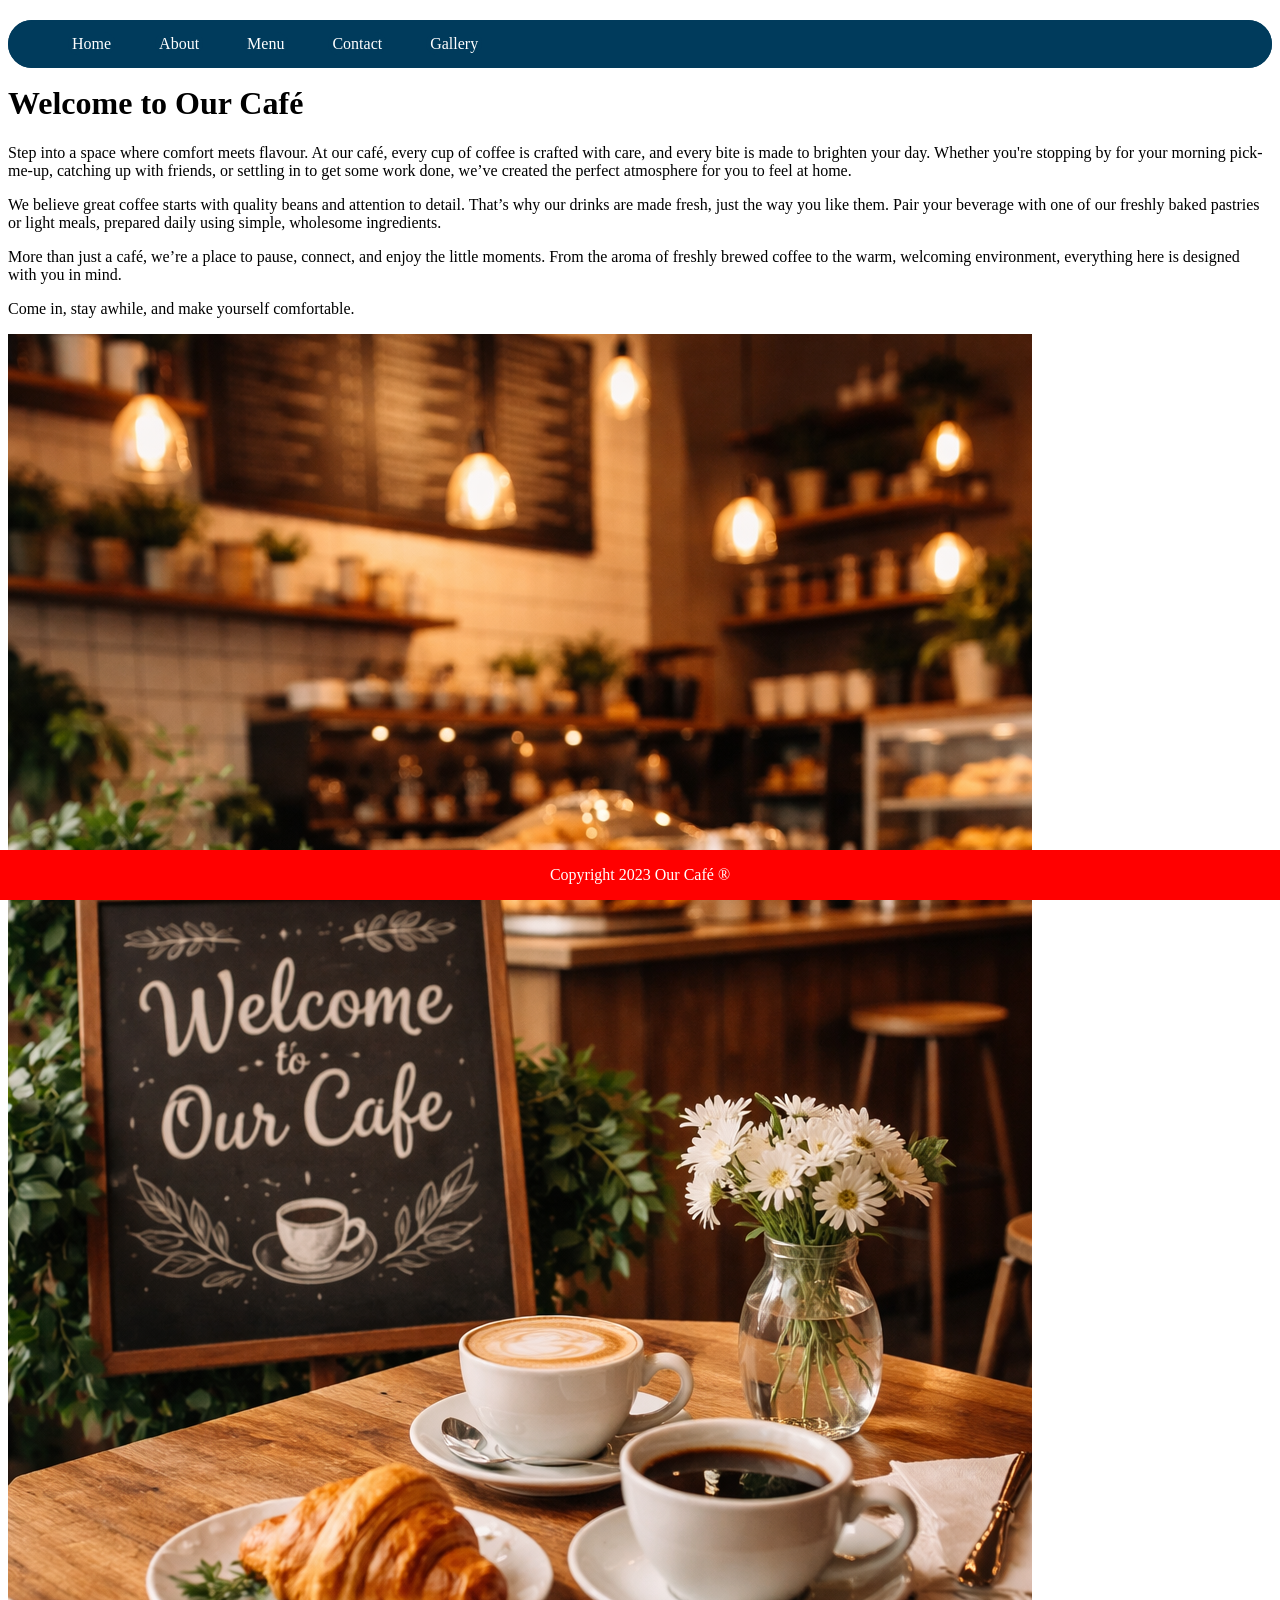
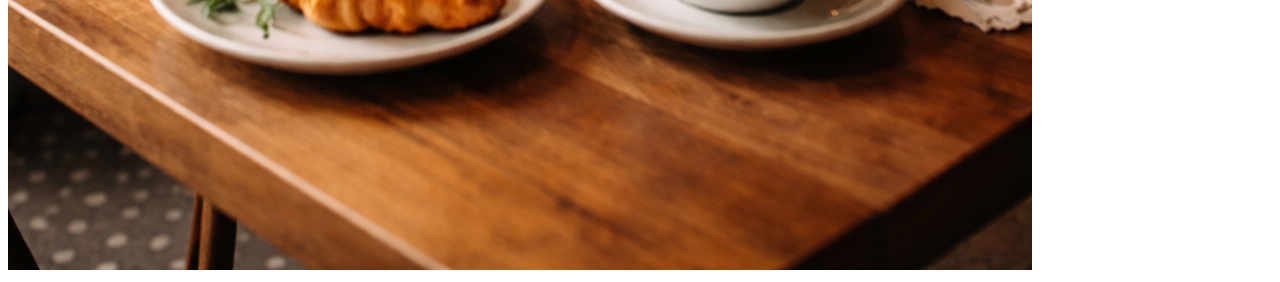
<file: index.html>
<!DOCTYPE html>
<html lang="en">
<head>
    <meta charset="UTF-8">
    <meta name="viewport" content="width=device-width, initial-scale=1.0">
    <title>Our Café</title>
    <link rel="stylesheet" href="main.css">
</head>
<body>
    <nav class="navbar">
        <ul class="navbar ul">
            <div class="link">
                <li class="navbar li"><a class="navbar li a" href="index.html">Home</a></li>
                <li class="navbar li"><a class="navbar li a" href="about.html">About</a></li>
                <li class="navbar li"><a class="navbar li a" href="menu.html">Menu</a></li>
                <li class="navbar li"><a class="navbar li a" href="contact.html">Contact</a></li>
                <li class="navbar li"><a class="navbar li a" href="gallery.html">Gallery</a></li>
            </div>
    </ul>
    </nav>
</body>
    <h1>Welcome to Our Café</h1>
    <p>Step into a space where comfort meets flavour. At our café, every cup of coffee is crafted with care, and every bite is made to brighten your day. Whether you're stopping by for your morning pick-me-up, catching up with friends, or settling in to get some work done, we’ve created the perfect atmosphere for you to feel at home.</p>
    <p>We believe great coffee starts with quality beans and attention to detail. That’s why our drinks are made fresh, just the way you like them. Pair your beverage with one of our freshly baked pastries or light meals, prepared daily using simple, wholesome ingredients.</p>
    <p>More than just a café, we’re a place to pause, connect, and enjoy the little moments. From the aroma of freshly brewed coffee to the warm, welcoming environment, everything here is designed with you in mind.</p>
    <p>Come in, stay awhile, and make yourself comfortable.</p>
    <img src="img/cafe1.png" alt="coffee with snacks">

    <div class="footer">
        <p>Copyright 2023 Our Café &reg</p>
    </div>
</html>
</file>
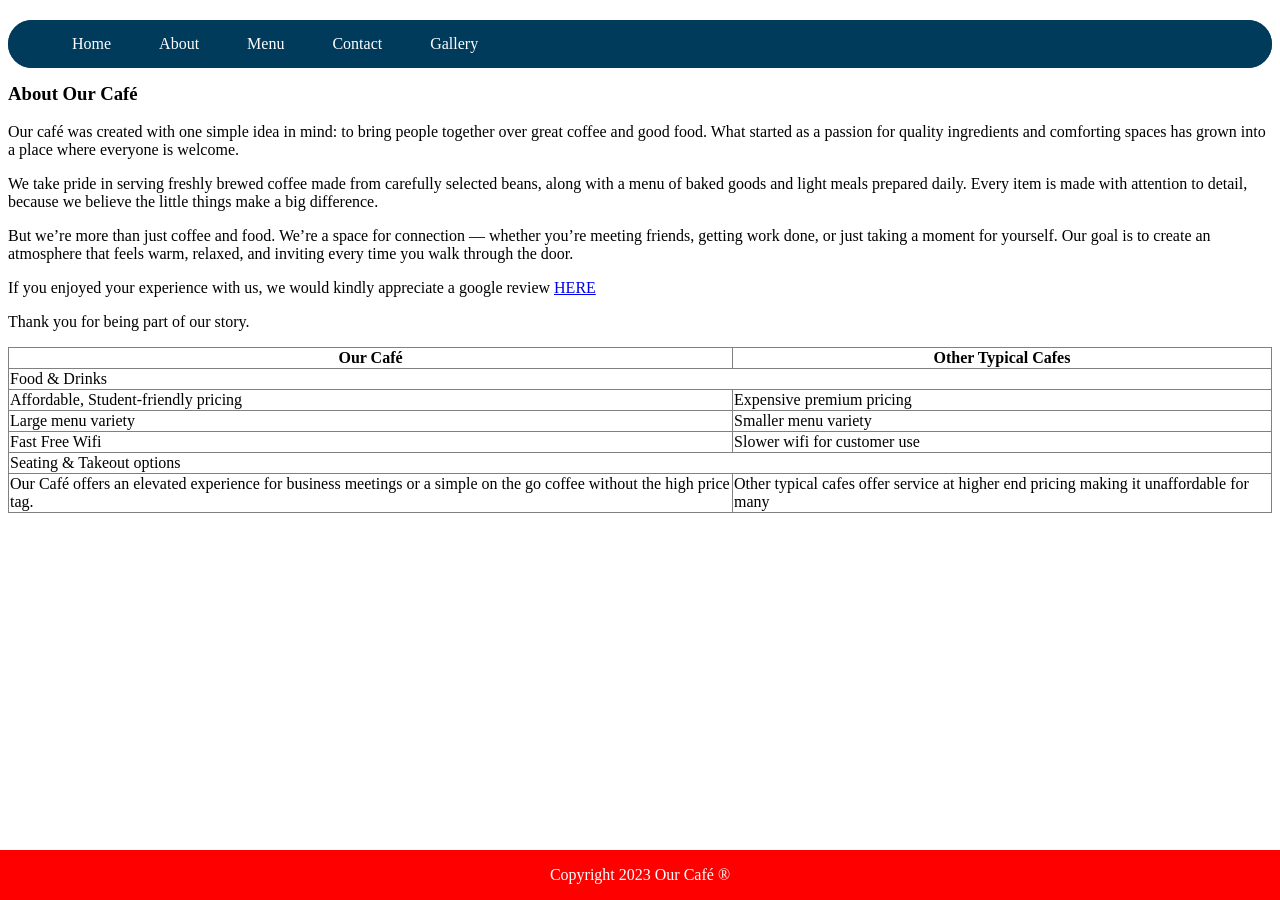
<file: about.html>
<!DOCTYPE html>
<html lang="en">
<head>
    <meta charset="UTF-8">
    <meta name="viewport" content="width=device-width, initial-scale=1.0">
    <title>About</title>
    <link rel="stylesheet" href="main.css">
</head>
<body>
    <nav class="navbar">
        <ul class="navbar ul">
            <div class="link">
                <li class="navbar li"><a class="navbar li a" href="index.html">Home</a></li>
                <li class="navbar li"><a class="navbar li a" href="about.html">About</a></li>
                <li class="navbar li"><a class="navbar li a" href="menu.html">Menu</a></li>
                <li class="navbar li"><a class="navbar li a" href="contact.html">Contact</a></li>
                <li class="navbar li"><a class="navbar li a" href="gallery.html">Gallery</a></li>
            </div>
    </ul>
    </nav>
    <h3>About Our Café</h3>
    <p>
        Our café was created with one simple idea in mind: to bring people together over great coffee and good food. What started as a passion for quality ingredients and comforting spaces has grown into a place where everyone is welcome.
    </p>
    <p>
        We take pride in serving freshly brewed coffee made from carefully selected beans, along with a menu of baked goods and light meals prepared daily. Every item is made with attention to detail, because we believe the little things make a big difference.
    </p>
    <p>
        But we’re more than just coffee and food. We’re a space for connection — whether you’re meeting friends, getting work done, or just taking a moment for yourself. Our goal is to create an atmosphere that feels warm, relaxed, and inviting every time you walk through the door.
    </p>
    <p>If you enjoyed your experience with us, we would kindly appreciate a google review <a href="https://www.google.ca" target="_blank">HERE</a></p>
    <p>Thank you for being part of our story.</p>

    <table border="1" style="border-collapse: collapse;">
        <tr>
            <th>Our Café</th>
            <th>Other Typical Cafes</th>
        </tr>
        <tr>
            <td colspan="2">Food & Drinks</td>
        </tr>
        <tr>
            <td>Affordable, Student-friendly pricing</td>
            <td>Expensive premium pricing</td>
        </tr>
        <tr>
            <td>Large menu variety</td>
            <td>Smaller menu variety</td>
        </tr>
        <tr>
            <td>Fast Free Wifi</td>
            <td>Slower wifi for customer use</td>
        </tr>
        <tr>
            <td colspan="2">Seating & Takeout options</td>
        </tr>
        <tr>
            <td rowspan="3">Our Café offers an elevated experience for business meetings or a simple on the go coffee without the high price tag.</td>
            <td rowspan="3">Other typical cafes offer service at higher end pricing making it unaffordable for many</td>
        </tr>
    </table>
</body>
    <div class="footer">
        <p>Copyright 2023 Our Café &reg</p>
    </div>
</html>
</file>
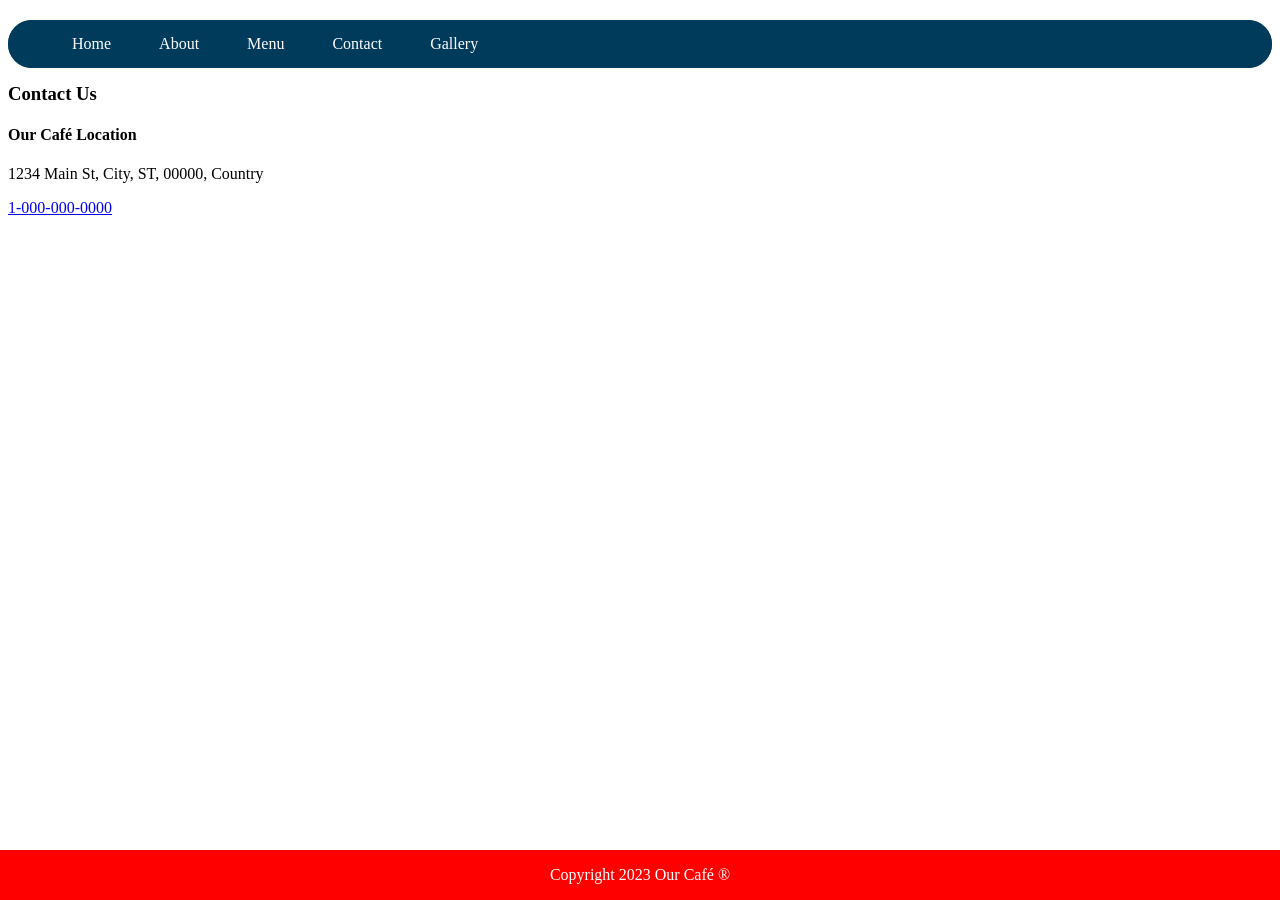
<file: contact.html>
<!DOCTYPE html>
<html lang="en">
<head>
    <meta charset="UTF-8">
    <meta name="viewport" content="width=device-width, initial-scale=1.0">
    <title>Contact</title>
    <link rel="stylesheet" href="main.css">
</head>
<body>
    <nav class="navbar">
        <ul class="navbar ul">
            <div class="link">
                <li class="navbar li"><a class="navbar li a" href="index.html">Home</a></li>
                <li class="navbar li"><a class="navbar li a" href="about.html">About</a></li>
                <li class="navbar li"><a class="navbar li a" href="menu.html">Menu</a></li>
                <li class="navbar li"><a class="navbar li a" href="contact.html">Contact</a></li>
                <li class="navbar li"><a class="navbar li a" href="gallery.html">Gallery</a></li>
            </div>
    </ul>
    </nav>
    <h3>Contact Us</h3>

    <h4>Our Café Location</h4>
    <p>1234 Main St, City, ST, 00000, Country </p>
    <p><a href="tel:10000000000">1-000-000-0000</a></p>
</body>
    <div class="footer">
        <p>Copyright 2023 Our Café &reg</p>
    </div>
</html>
</file>
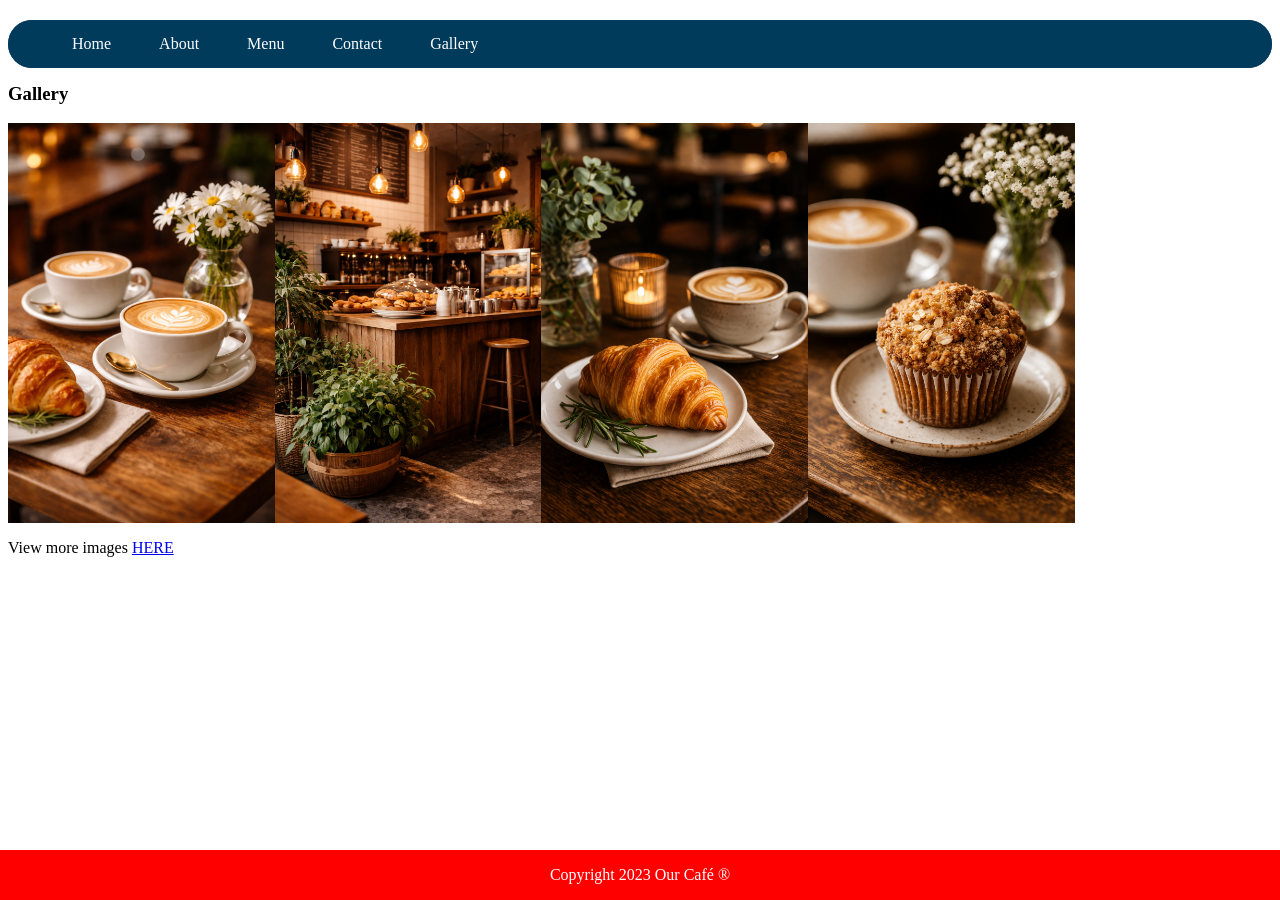
<file: gallery.html>
<!DOCTYPE html>
<html lang="en">
<head>
    <meta charset="UTF-8">
    <meta name="viewport" content="width=device-width, initial-scale=1.0">
    <title>Gallery</title>
    <link rel="stylesheet" href="main.css">
    <style type="text/css">
        .flexcontainer{
            display: flex;
            height: 400px;
            width: 100%;
        }
    </style>
</head>
<body>
    <nav class="navbar">
        <ul class="navbar ul">
            <div class="link">
                <li class="navbar li"><a class="navbar li a" href="index.html">Home</a></li>
                <li class="navbar li"><a class="navbar li a" href="about.html">About</a></li>
                <li class="navbar li"><a class="navbar li a" href="menu.html">Menu</a></li>
                <li class="navbar li"><a class="navbar li a" href="contact.html">Contact</a></li>
                <li class="navbar li"><a class="navbar li a" href="gallery.html">Gallery</a></li>
            </div>
    </ul>
    </nav>
    <h3>Gallery</h3>
    <div class="flexcontainer">
        <img src="img/gallery1.png" alt="our cafe">
        <img src="img/gallery2.png" alt="our cafe">
        <img src="img/gallery3.png" alt="our cafe">
        <img src="img/gallery4.png" alt="our cafe">
    </div>
    <p>View more images <a href="https://pixabay.com/" target="_blank">HERE</a></p>
</body>
    <div class="footer">
        <p>Copyright 2023 Our Café &reg</p>
    </div>
</html>
</file>
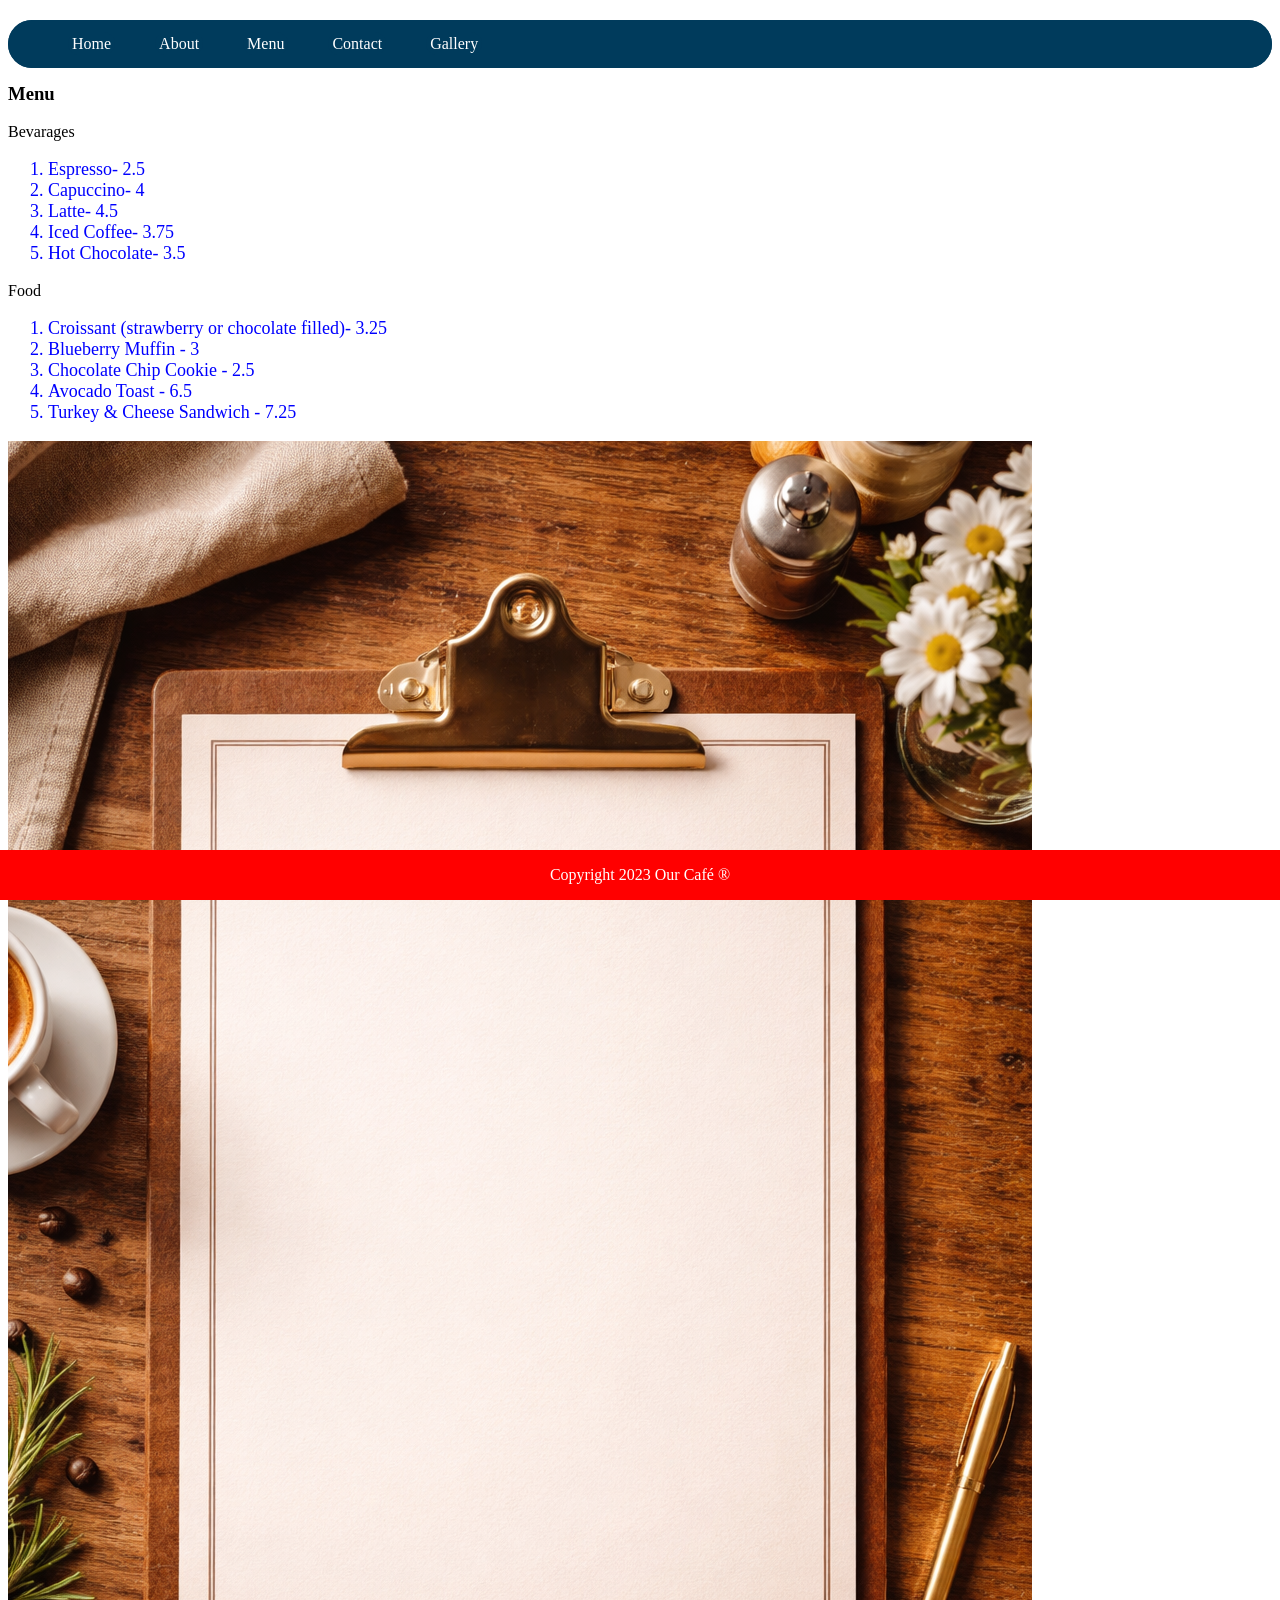
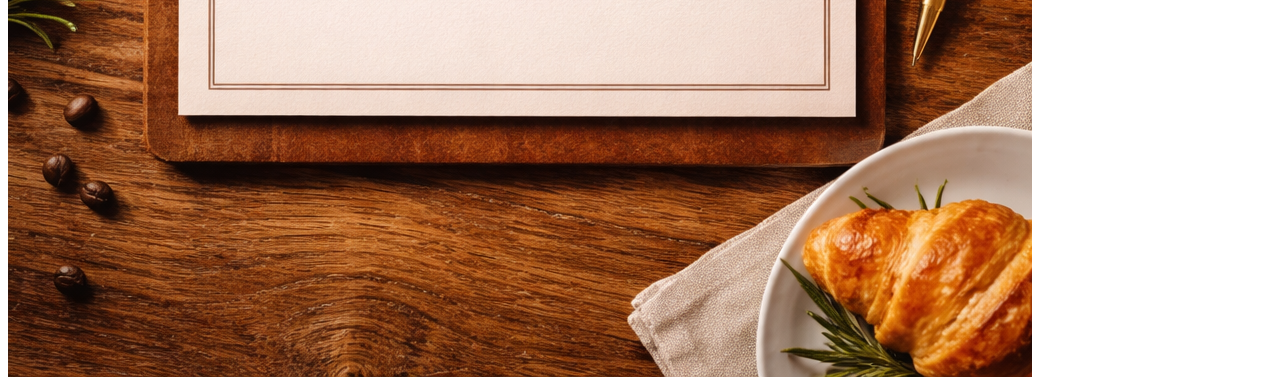
<file: menu.html>
<!DOCTYPE html>
<html lang="en">
<head>
    <meta charset="UTF-8">
    <meta name="viewport" content="width=device-width, initial-scale=1.0">
    <title>Menu</title>
    <link rel="stylesheet" href="main.css">
</head>
<body>
    <nav class="navbar">
        <ul class="navbar ul">
            <div class="link">
                <li class="navbar li"><a class="navbar li a" href="index.html">Home</a></li>
                <li class="navbar li"><a class="navbar li a" href="about.html">About</a></li>
                <li class="navbar li"><a class="navbar li a" href="menu.html">Menu</a></li>
                <li class="navbar li"><a class="navbar li a" href="contact.html">Contact</a></li>
                <li class="navbar li"><a class="navbar li a" href="gallery.html">Gallery</a></li>
            </div>
        </ul>
    </nav>
    <h3>Menu</h3>
    <caption>Bevarages</caption>
    <ol style="font-size: large; color:blue">
        <li>Espresso- 2.5</li>
        <li>Capuccino- 4</li>
        <li>Latte- 4.5</li>
        <li>Iced Coffee- 3.75</li>
        <li>Hot Chocolate- 3.5</li>
    </ol>
    <caption>Food</caption>
    <ol style="font-size: large; color:blue">
        <li>Croissant (strawberry or chocolate filled)- 3.25</li>
        <li>Blueberry Muffin - 3</li>
        <li>Chocolate Chip Cookie - 2.5</li>
        <li>Avocado Toast - 6.5</li>
        <li>Turkey & Cheese Sandwich - 7.25</li>
    </ol>
    <img src="img/menu.png" alt="clipboard with a paper">
</body>
    <div class="footer">
        <p>Copyright 2023 Our Café &reg</p>
    </div>
</html>
</file>
<file: main.css>
.navbar ul{
        overflow: auto;
   }

   .navbar li{
        float: left;
        list-style: none;
        margin: 15px 20px;
   }

   .navbar li a{
        padding: 3px 4px;
        text-decoration: none;
        color: white;
   }

      .link a:hover{
        color: #eee666;
   }

   .link a:active{
        color: #ff0000;
   }

    .navbar{
        background-color: #003B5C;
        border-radius: 30px;
        position: sticky;
        top: 20px;
    }

    .footer {
        position: fixed;
        left: 0;
        bottom: 0;
        width: 100%;            
        background-color: red;
        color: white;
        text-align: center;
    }
</file>
